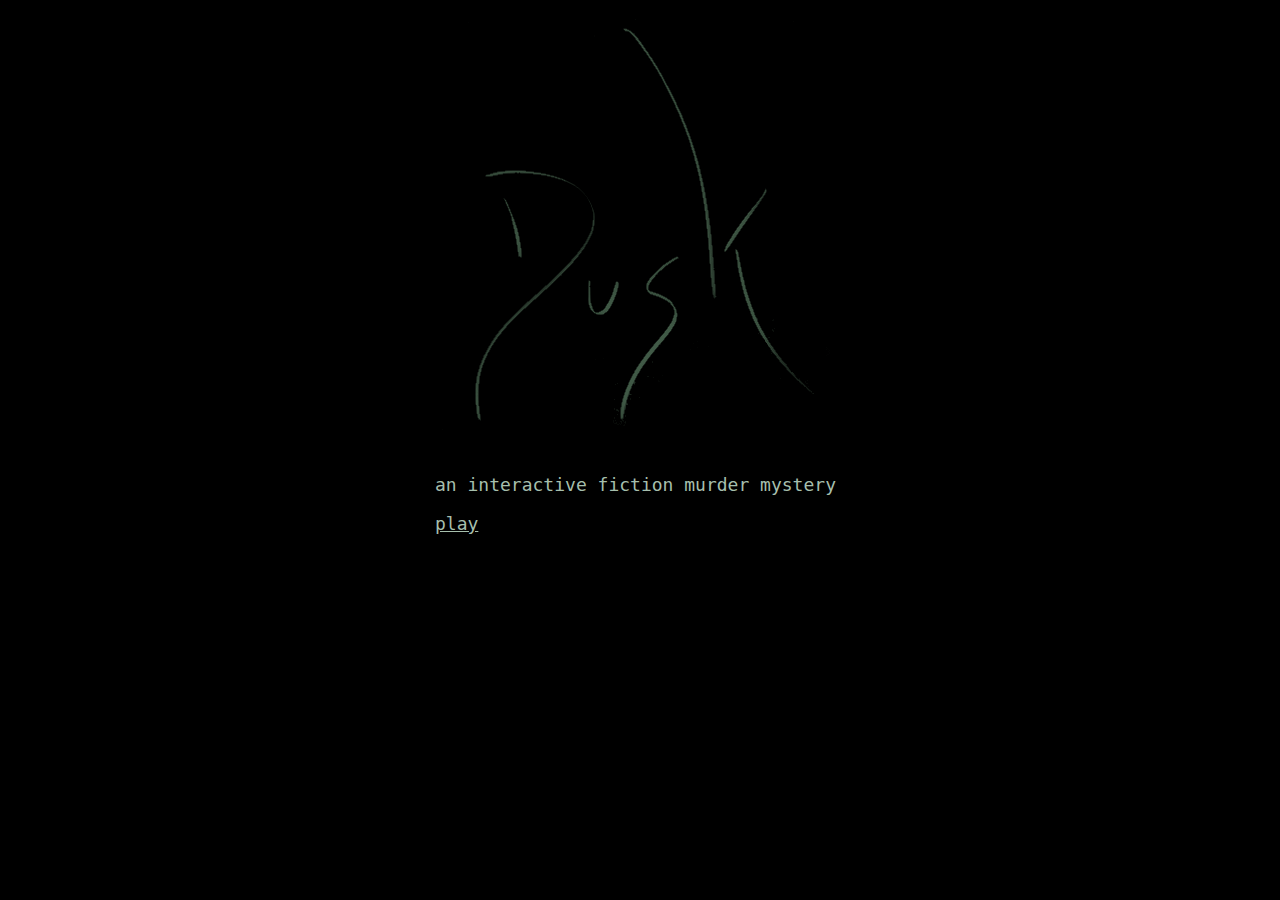
<file: index.html>
<!doctype html>
<html>
  <head>
    <title>dusk - an interactive fiction murder mystery</title>
    <link rel="stylesheet" href="index.css">
  </head>
  <body>
    <div id="logo">
      <img src="dusk.png" alt="dusk">
    </div>
    <p>an interactive fiction murder mystery</p>
    <p>
      <a href="play">play</a>
    </p>
  </body>
</html>
</file>
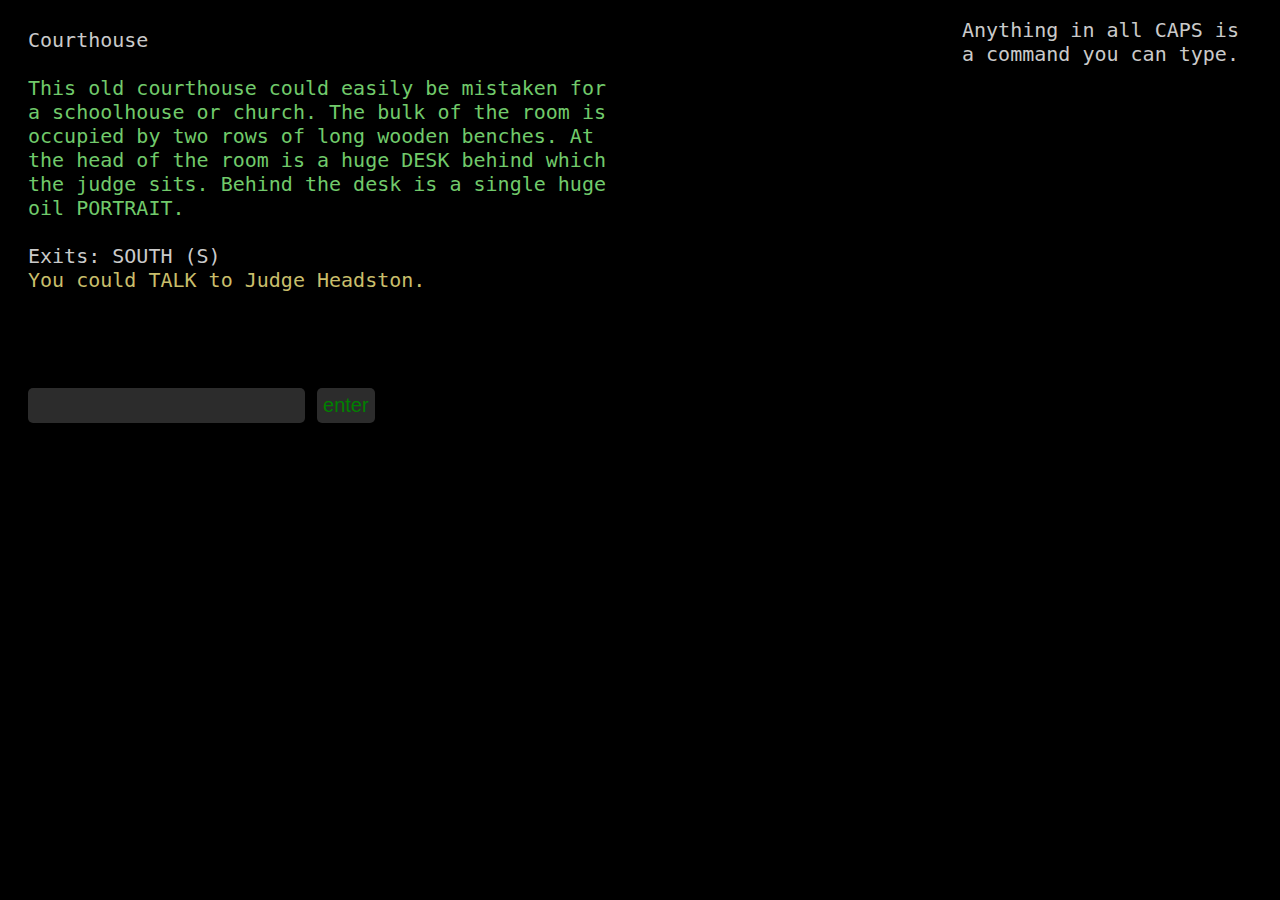
<file: play/index.html>
<!doctype html>
<html>
  <head>
    <title>dusk</title>
    <script src="lib/jquery-1.7.1.min.js"></script>
    <script src="lib/underscore-min.js"></script>
    <link rel="stylesheet" href="dream.css">
  </head>
  <body>
    <div id="content">
      <div id="sidebar">
        <div id="help">
          Anything in all CAPS is a command you can type.
        </div>
        <div id="items"></div>
      </div>
      <div id="text">
        Loading
      </div>
      <div id="response"></div>
      <div>
        <form id="input" autocomplete="off">
          <input id="inputValue" autofocus>
          <input type="submit" value="enter">
        </form>
      </div>
    </div>
    <script src="dream.js"></script>
    <script src="story.js"></script>
  </body>
</html>
</file>
<file: index.css>
body {
  background-color: black;
  color: #A6BFAD;
  font-family: monospace;
  font-size: 18px;
  margin: 1em auto;
  width: 410px;
}

#logo {
  text-align: center;
  margin: 0 0 2em;
}

a:link, a:visited {
  color: #A6BFAD;
}

a:hover, a:active {
  color: #E5FFED;
}
</file>
<file: play/dream.css>
body {
  background-color: black;
  color: #CACACA;
  font-size: 20px;
  font-family: monospace;
}

a:link, a:visited {
  color: white;
}

a:hover, a:active {
  color: white;
  background-color: #054F00;
}

#input {
  margin: 0 1em;
}

input {
  background-color: black;
  border: none;
  color: green;
  background-color: #2C2C2C;
  font-size: 20px;
  margin: 0;
  padding: .3em;
  border-radius: 5px;
}

input:focus {
    outline: none;
}

#sidebar {
  float: right;
  width: 300px;
  margin: .5em;
}

#response {
  padding: 1em;
  width: 600px;
}

#text {
  width: 600px;
  min-height: 300px;
  padding: 1em;
}

.item {
  padding: .5em 0;
  color: #90C0D3;
}

.inRoom {
  color: #C9BE6B;
}

.roomDescription {
  color: #71CA6B;
}
</file>
